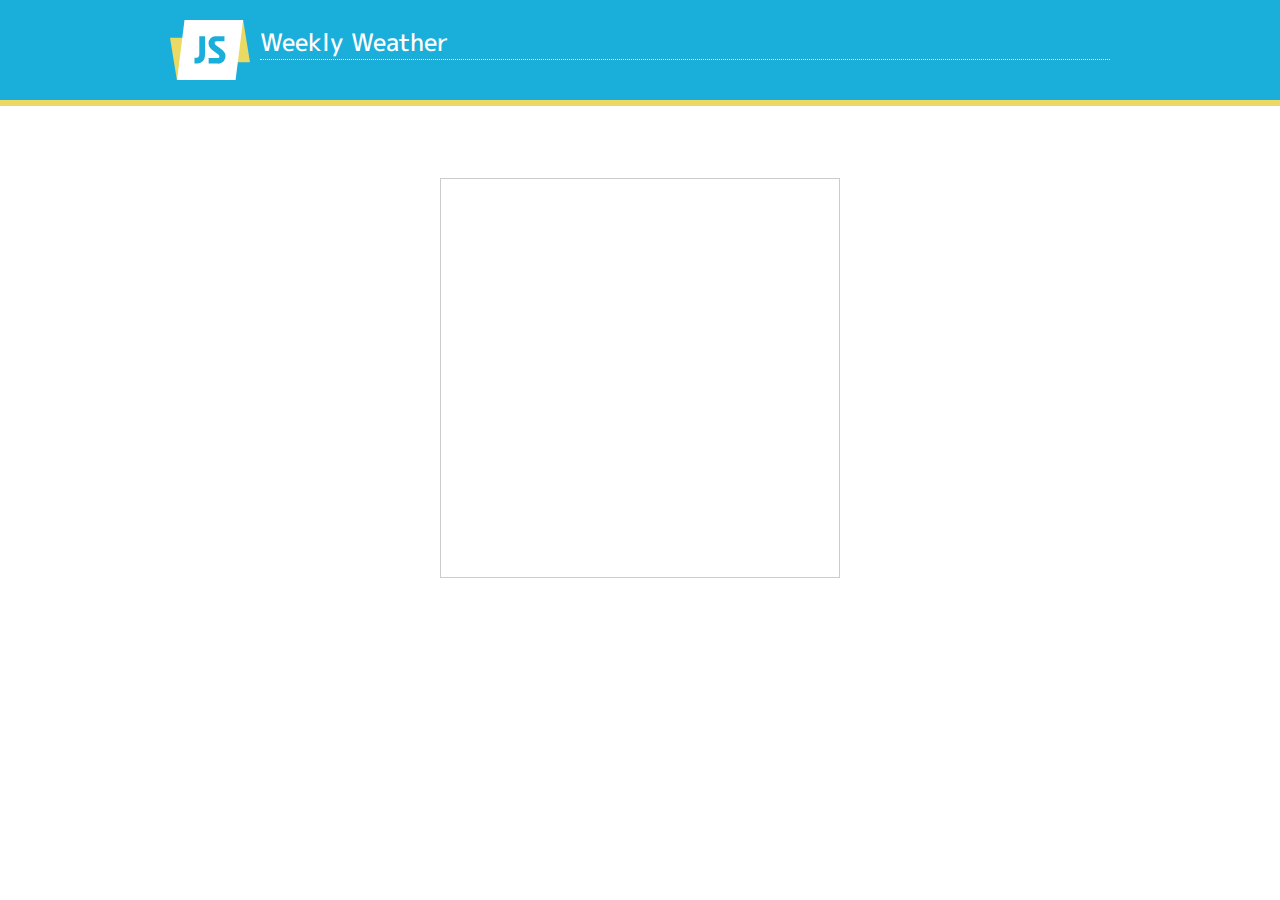
<file: view/complete_view/index.html>
<!doctype html>
<html>
<head>
    <meta charset="UTF-8">
    <meta name="viewport" content="width=device-width,initial-scale=1">
    <title>7-02_api</title>
    <link rel="shortcut icon" href="../../_common/images/favicon.ico">
    <link href="https://fonts.googleapis.com/css?family=M+PLUS+1p:400,500" rel="stylesheet">
    <link href="../../_common/css/style.css" rel="stylesheet">
    <link href="css/special.css" rel="stylesheet">
</head>

<body>
    <header>
        <div class="container">
        <h1>Weekly Weather</h1>
    </div><!-- /.container -->
    </header>
    
    <main>
    <div class="container">
    <section>
        <h3 id="place"></h3>　<!-- 現在の天気の場所 -->
        <div  id="now">       <!-- 現在の天気 -->
            <div id="weather"> 
            </div>
        </div>
        <table id="forecast">  <!-- 現在以降の天気 -->
        </table>
    </section>
    </div><!-- /.container -->
    </main>
    
    <footer>
    </footer>
    <script src="../../_common/scripts/jquery-3.4.1.min.js"></script>
    <script src="script.js"></script>
</body>
</html>
</file>
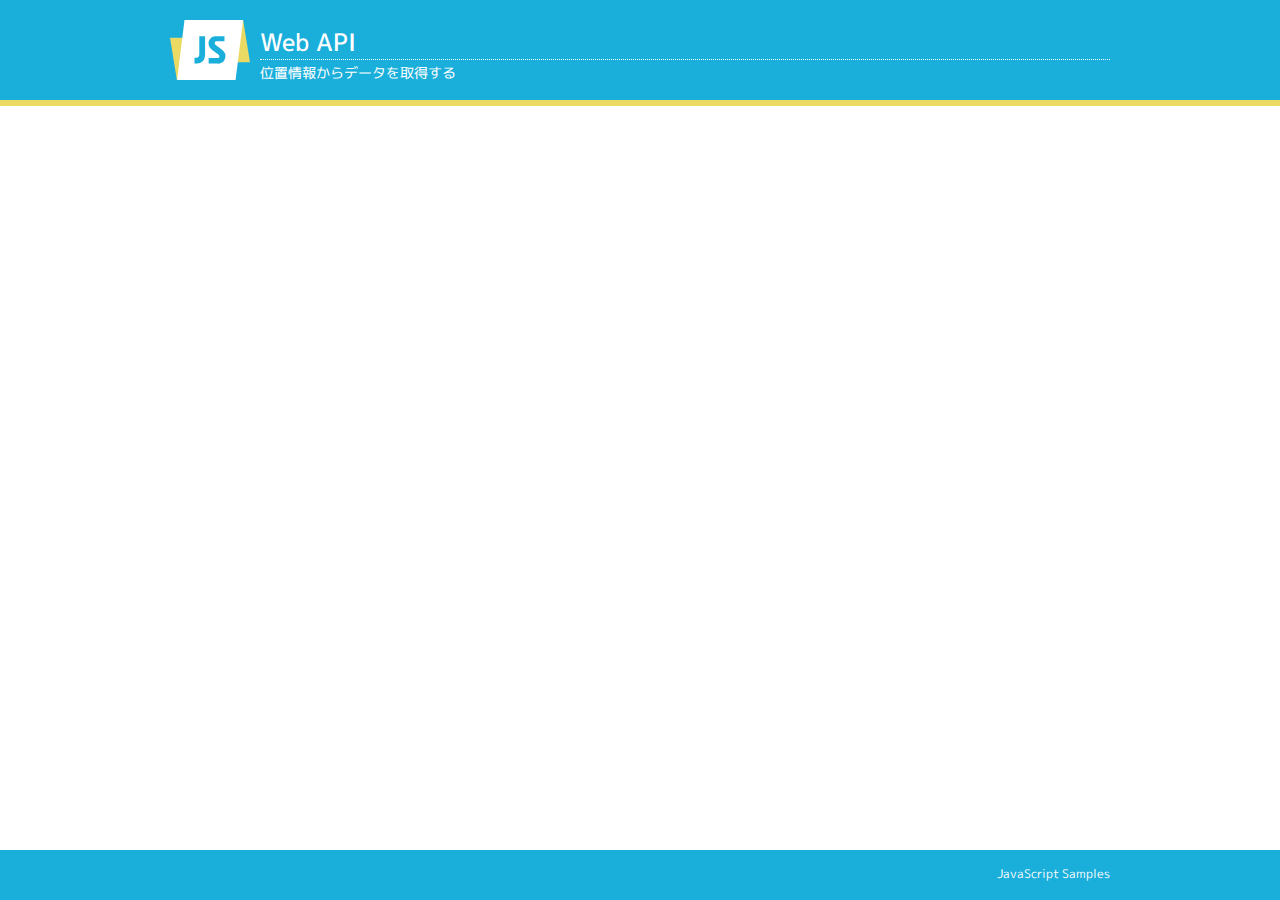
<file: view_files/basic_view/index.html>
<!doctype html>
<html>
<head>
<meta charset="UTF-8">
<meta name="viewport" content="width=device-width,initial-scale=1">
<title>7-02_api</title>
<link rel="shortcut icon" href="../../_common/images/favicon.ico">
<link href="https://fonts.googleapis.com/css?family=M+PLUS+1p:400,500" rel="stylesheet">
<link href="../../_common/css/style.css" rel="stylesheet">
</head>
<body>
<header>
<div class="container">
<h1>Web API</h1>
<h2>位置情報からデータを取得する</h2>
</div><!-- /.container -->
</header>
<main>
<div class="container">
<section>
    <p>ブラウザのコンソールを開きます。</p>
</section>
</div><!-- /.container -->
</main>
<footer>
<div class="container">
<p>JavaScript Samples</p>
</div><!-- /.container -->
</footer>
<script src="../../_common/scripts/jquery-3.4.1.min.js"></script>
<script src="script.js"></script>
</body>
</html>
</file>
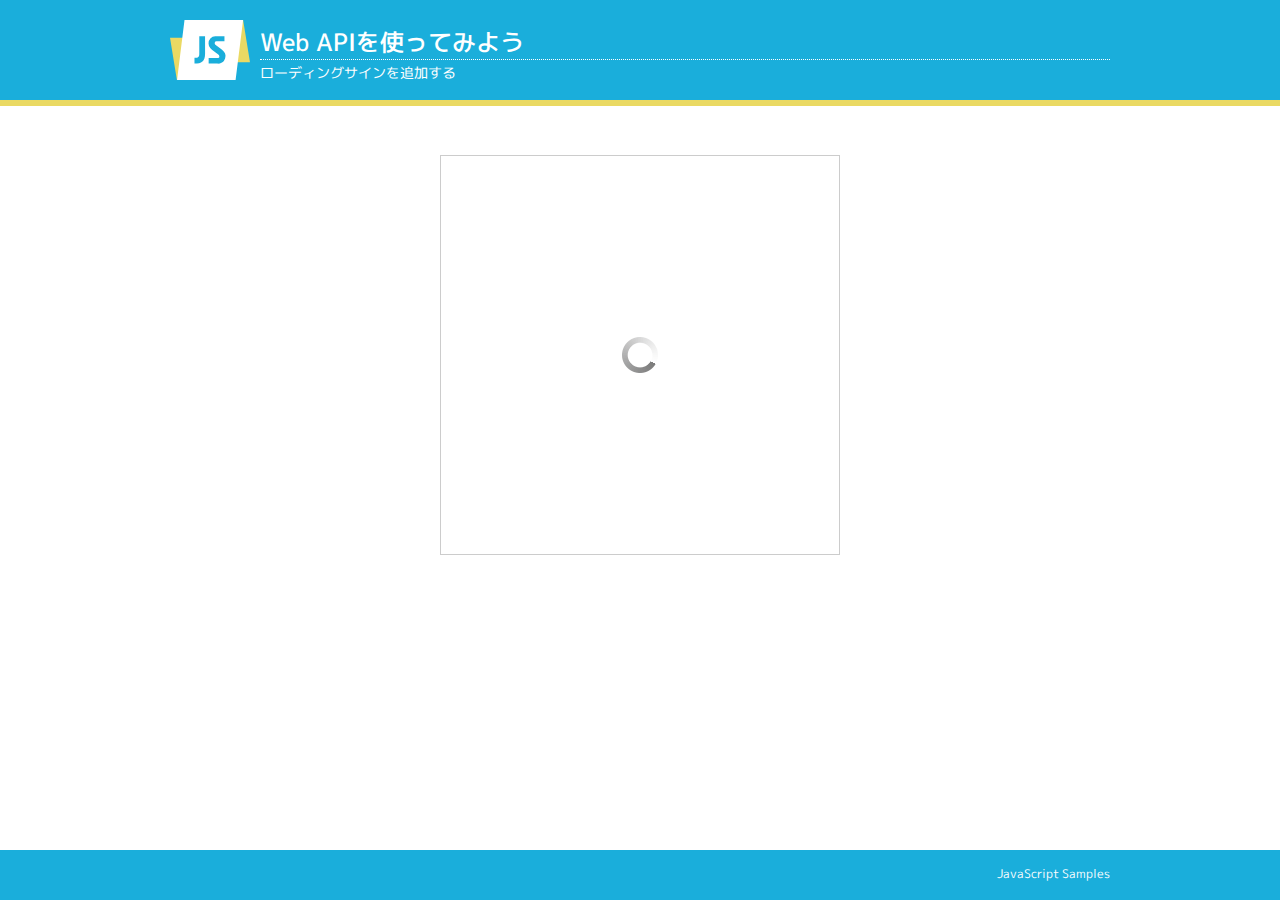
<file: view_files/extra_view/index.html>
<!doctype html>
<html>
<head>
<meta charset="UTF-8">
<meta name="viewport" content="width=device-width,initial-scale=1">
<title>7-02_api</title>
<link rel="shortcut icon" href="../../_common/images/favicon.ico">
<link href="https://fonts.googleapis.com/css?family=M+PLUS+1p:400,500" rel="stylesheet">
<link href="../../_common/css/style.css" rel="stylesheet">
<link href="css/special.css" rel="stylesheet">
</head>
<body>
<header>
<div class="container">
<h1>Web APIを使ってみよう</h1>
<h2>ローディングサインを追加する</h2>
</div><!-- /.container -->
</header>
<main>
<div class="container">
<section>
    <h3 id="place"></h3>
    <div  id="now">
        <div id="weather">
        </div>
    </div>
    <table id="forecast">
    </table>
</section>
</div><!-- /.container -->
</main>
<footer>
<div class="container">
<p>JavaScript Samples</p>
</div><!-- /.container -->
</footer>
<script src="../../_common/scripts/jquery-3.4.1.min.js"></script>
<script src="script.js"></script>
</body>
</html>
</file>
<file: _common/css/style.css>
@charset "UTF-8";

html {
    font-size: 16px;
}
html, body {
    height: 100%;
}
body *, ::before, ::after {
    box-sizing: border-box;
}
body {
    margin: 0;
    font-family: 'M PLUS 1p', sans-serif;
    font-weight: 400;
    background-color: #fff;
    color: white;
}
.container {
    max-width: 1000px;
    margin: 0 auto;
    padding: 16px;
}
@media (min-width: 768px) {
    .container {
        max-width: 1000px;
        margin: 0 auto;
        padding: 30px;
    }
}
header {
    background-color: #1aaedb;
    border-bottom: #ead963 6px solid;
}
header .container {
    min-height: 60px;
    padding-top: 0;
    padding-bottom: 0;
    padding-left: 76px;
    background-image: url(../images/logo.svg);
    background-repeat: no-repeat;
    background-size: 53px;
    background-position: 16px 10px;
}
@media (min-width: 768px) {
    header .container {
        min-height: 100px;
        padding-left: 120px;
        background-size: 80px;
        background-position: 30px 20px;
    }
}
header .container h1,
header .container h2 {
    margin: 0;
    color: #fff;
    line-height: 1;
}
header .container h1 {
    padding: 15px 0 4px 0;
    border-bottom: 1px dotted #fff;
    font-size: 16px;
    font-weight: 500;
}
header .container h2 {
    padding: 5px 0 0 0;
    font-size: 10px;
    font-weight: 400;
}
@media (min-width: 768px) {
    header .container h1 {
        padding: 30px 0 5px 0;
        font-size: 24px;
    }
    header .container h2 {
        padding: 6px 0 0 0;
        font-size: 14px;
    }
}
main {
    min-height: calc(100% - 156px);
}
main .container {
    margin: 0 auto;
    background-color: #fff;
}
footer {
    background-color: #1aaedb;
}
footer .container {
    min-height: 50px;
    padding-top:10px;
    padding-bottom:10px;
    color: #fff;
    font-size: 12px;
    text-align: right;
}
@media (min-width: 768px) {
    footer .container {
        min-height: 50px;
        padding-top: 15px;
        padding-bottom: 15px;
    }
}
footer .container p {
    margin: 0;
}
a {
    color: #ed8a29;
    text-decoration: none;
}
a:hover {
    color: #ffb974;
    text-decoration: underline;
}
</file>
<file: view/complete_view/css/special.css>
@charset "UTF-8";

main .container {
    margin: 0 auto;
    max-width: 800px;
}
#place {
    text-align: center;
}
#now {
    margin: 0 auto;
    border: 1px solid #ccc;
    max-width: 400px;
    min-height: 400px;
}
#now .icon img {
    width: 400px;
}
#now .info p {
    text-align: center;
}
#now .temp {
    margin-left: 1rem;
    padding-left: 24px;
    background: url(../images/thermometer.svg) 0 0 no-repeat;
    background-size: 24px 24px;
}
#forecast {
    border-collapse: collapse;
    margin: 2rem auto 0;
    width: 400px;
}
#forecast th, #forecast td {
    border-top: 1px solid #ccc;
    padding-left: 8px;
    padding-right: 8px;
}
#forecast tr td:first-of-type {
    border-left: 1px solid #ccc;
}
#forecast tr td:last-of-type {
    border-right: 1px solid #ccc;
    text-align: right;
}
#forecast tr:last-of-type {
    border-bottom: 1px solid #ccc;
}
#forecast .icon {
    width: 48px;
}
#forecast .icon img {
    width: 48px;
    height: 48px;
}
#forecast .info p {
    margin: 0;
}
#forecast .temp {
    margin-left: 1rem;
    padding-left: 24px;
    background: url(../images/thermometer.svg) 0 0 no-repeat;
    background-size: 24px 24px;   
}
</file>
<file: view_files/extra_view/css/special.css>
@charset "UTF-8";

main .container {
    margin: 0 auto;
    max-width: 800px;
}
#place {
    text-align: center;
}
#now {
    margin: 0 auto;
    border: 1px solid #ccc;
    max-width: 400px;
    min-height: 400px;
}
#now .icon img {
    width: 400px;
}
#now .info p {
    text-align: center;
}
#now .temp {
    margin-left: 1rem;
    padding-left: 24px;
    background: url(../images/thermometer.svg) 0 0 no-repeat;
    background-size: 24px 24px;
}
#forecast {
    border-collapse: collapse;
    margin: 2rem auto 0;
    width: 400px;
}
#forecast th, #forecast td {
    border-top: 1px solid #ccc;
    padding-left: 8px;
    padding-right: 8px;
}
#forecast tr td:first-of-type {
    border-left: 1px solid #ccc;
}
#forecast tr td:last-of-type {
    border-right: 1px solid #ccc;
    text-align: right;
}
#forecast tr:last-of-type {
    border-bottom: 1px solid #ccc;
}
#forecast .icon {
    width: 48px;
}
#forecast .icon img {
    width: 48px;
    height: 48px;
}
#forecast .info p {
    margin: 0;
}
#forecast .temp {
    margin-left: 1rem;
    padding-left: 24px;
    background: url(../images/thermometer.svg) 0 0 no-repeat;
    background-size: 24px 24px;   
}

/*　ローディングサイン　*/
#now {
    background-image: url(../images/loading.gif);
    background-repeat: no-repeat;
    background-position: center center;
}
</file>
